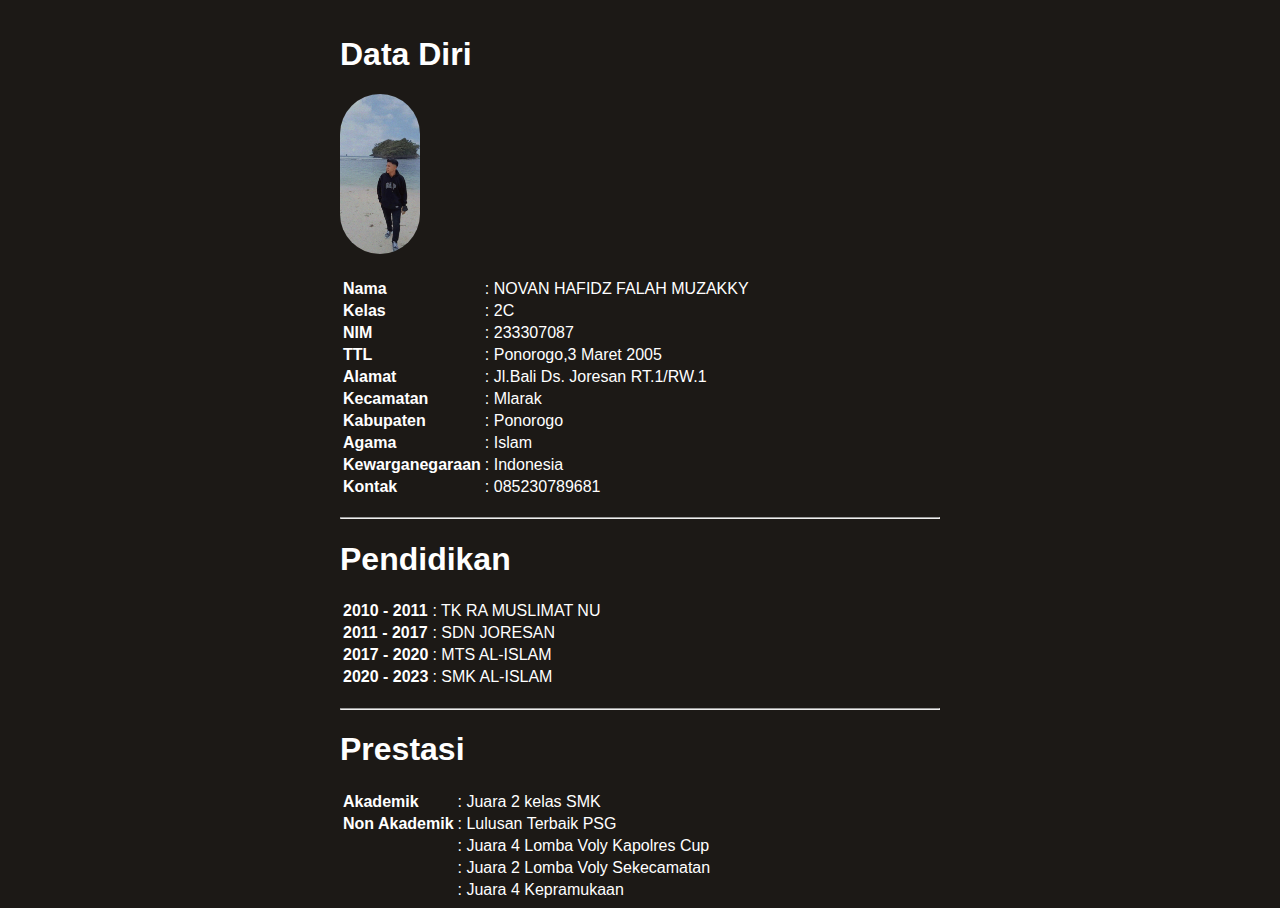
<file: index.html>
<!DOCTYPE html>
<html lang="en">
<head>
    <meta charset="UTF-8">
    <meta name="viewport" content="width=device-width, initial-scale=1.0">
    <link rel="stylesheet" href="style.css">
    <title>biodata</title>
</head>
<body>
    <div class="wrapper">
        <h1>Data Diri</h1>
        <td><img src="ftoooo.jpeg" alt="" class="photo"></td>
        <h3></h3>

        <table class="table1">
            
           <tr>
            <td>Nama</td>
            <td>: NOVAN HAFIDZ FALAH MUZAKKY</td>
           </tr> 

           <tr>
            <td>Kelas</td>
            <td>: 2C</td>
           </tr>

           <tr>
            <td>NIM</td>
            <td>: 233307087</td>
           </tr>

           <tr>
            <td>TTL</td>
            <td>: Ponorogo,3 Maret 2005</td>
           </tr>

           <tr>
            <td>Alamat</td>
            <td>: Jl.Bali Ds. Joresan RT.1/RW.1</td>
           </tr>

           <tr>
            <td>Kecamatan</td>
            <td>: Mlarak</td>
           </tr>

           <tr>
            <td>Kabupaten</td>
            <td>: Ponorogo</td>
           </tr>
           <tr>
            <td>Agama</td>
            <td>: Islam</td>
           </tr>

           <tr>
            <td>Kewarganegaraan</td>
            <td>: Indonesia</td>
           </tr>

           <tr>
            <td>Kontak</td>
            <td>: 085230789681</td>
           </tr>

        </table>
        <h3></h3>
        <hr>

        <h1>Pendidikan</h1>
        <table class="table2">
            <tr>
                <td>2010 - 2011</td>
                <td>: TK RA MUSLIMAT NU</td>
               </tr>
            
            <tr>
                <td>2011 - 2017</td>
                <td>: SDN JORESAN </td>
               </tr>
            
            <tr>
                <td>2017 - 2020</td>
                <td>: MTS AL-ISLAM </td>
               </tr>

            <tr>
                <td>2020 - 2023</td>
                <td>: SMK AL-ISLAM </td>
               </tr>

        </table>
        <h3></h3>
        <hr>

       <h1>Prestasi</h1>
       <table class="table3">
        <tr>
            <td>Akademik</td>
            <td>: Juara 2 kelas SMK</td>
        </tr>

        <tr>
            <td>Non Akademik</td>
            <td>: Lulusan Terbaik PSG</td>
        </tr>
        <tr>
            <td></td>
            <td>: Juara 4 Lomba Voly Kapolres Cup</td>
        </tr>
        <tr>
            <td></td>
            <td>: Juara 2 Lomba Voly Sekecamatan</td>
        </tr>
        <tr>
            <td></td>
            <td>: Juara 4 Kepramukaan</td>
        </tr>
       </table>
        </table>
    </div>
</body>
</html>
</file>
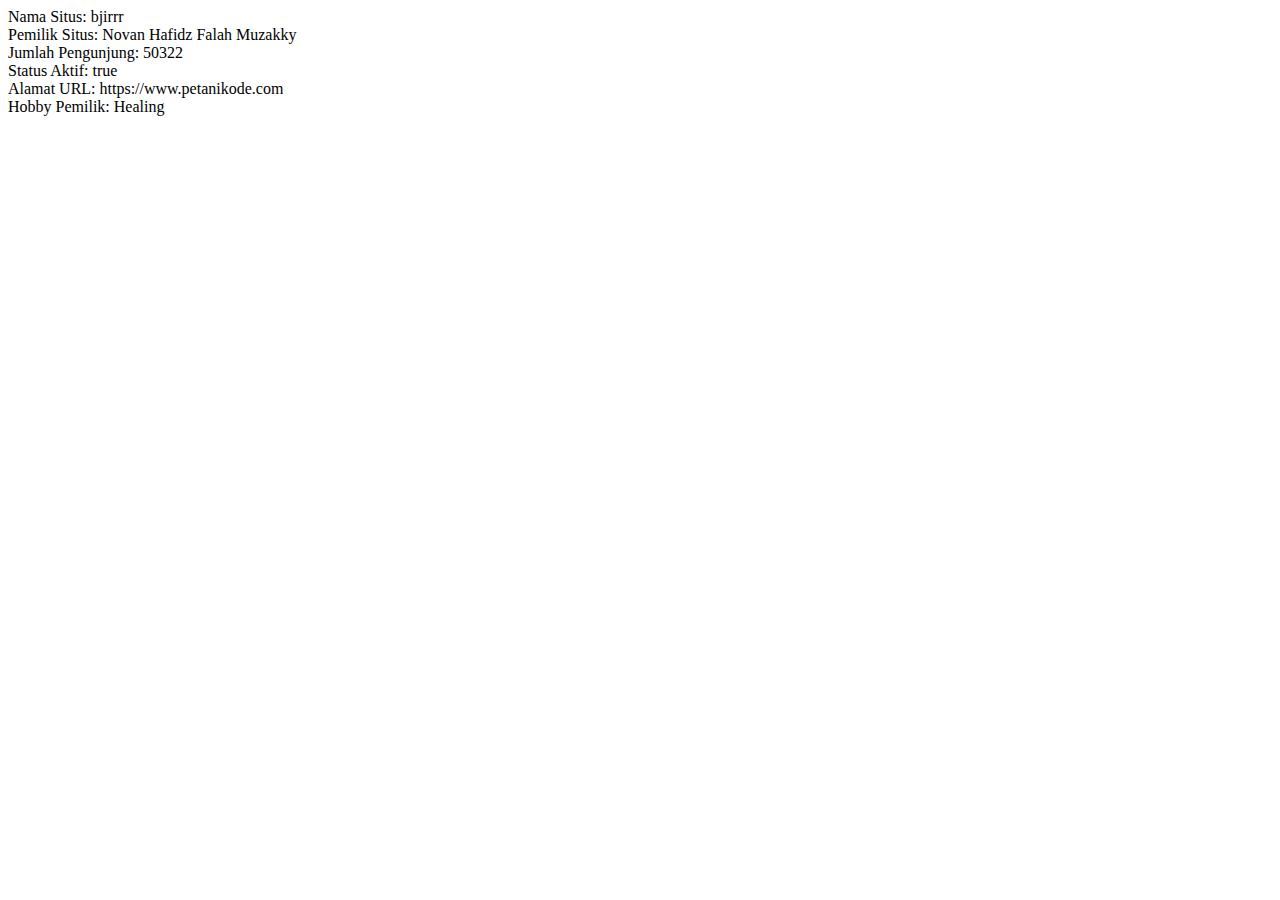
<file: BelajaVariabel.html>
<!DOCTYPE html>
    <html lang="en">
    
    <head>
        <title>Belajar Variabel dalam Javascript</title>
        <script>
            // membuat variabel
            var website = "bjirrr";
            var name = "Novan Hafidz Falah Muzakky";
            var nim = "233397987"
            var visitorCount = 50322;
            var isActive = true;
            var url = "https://www.petanikode.com";
            var hobby = "Healing"
    
            // menampilkan variabel ke jendela dialog (alert)
            alert("Selamat datang di " + website +"\nPemilik situs ini adalah "+name);
    
            // menampilkan variabel ke dalam HTML
            document.write("Nama Situs: " + website + "<br>");
            document.write("Pemilik Situs: " + name + "<br>");
            document.write("Jumlah Pengunjung: " + visitorCount + "<br>");
            document.write("Status Aktif: " + isActive + "<br>");
            document.write("Alamat URL: " + url + "<br>");
            document.write("Hobby Pemilik: " + hobby + "<br>");
        </script>
</head>

<body>
</body>

</html>
</file>
<file: style.css>
html, body{
    height: 100%;
    }
    
    body {
        display: flex;
        align-items: center;
        justify-content: center;
        font-family: sans-serif;
        font-size: 100%;
        color: #ffffff;
        background-color: rgb(28, 25, 22);
    }
    .photo {
        width: 160x;
        height: 160px;
    }
    
    .wrapper {
        width: 600px;
    }table1 tr td:first-child {
        font-weight: 700;
    }
    
    .photo {
        border-radius: 7rem;
    }
    
    .table1 tr td:first-child {
        font-weight: 700;
    }
    
    .table2 tr td:first-child {
        font-weight: 700;
    }
    
    .table3 tr td:first-child {
        font-weight: 700;
    }
</file>
